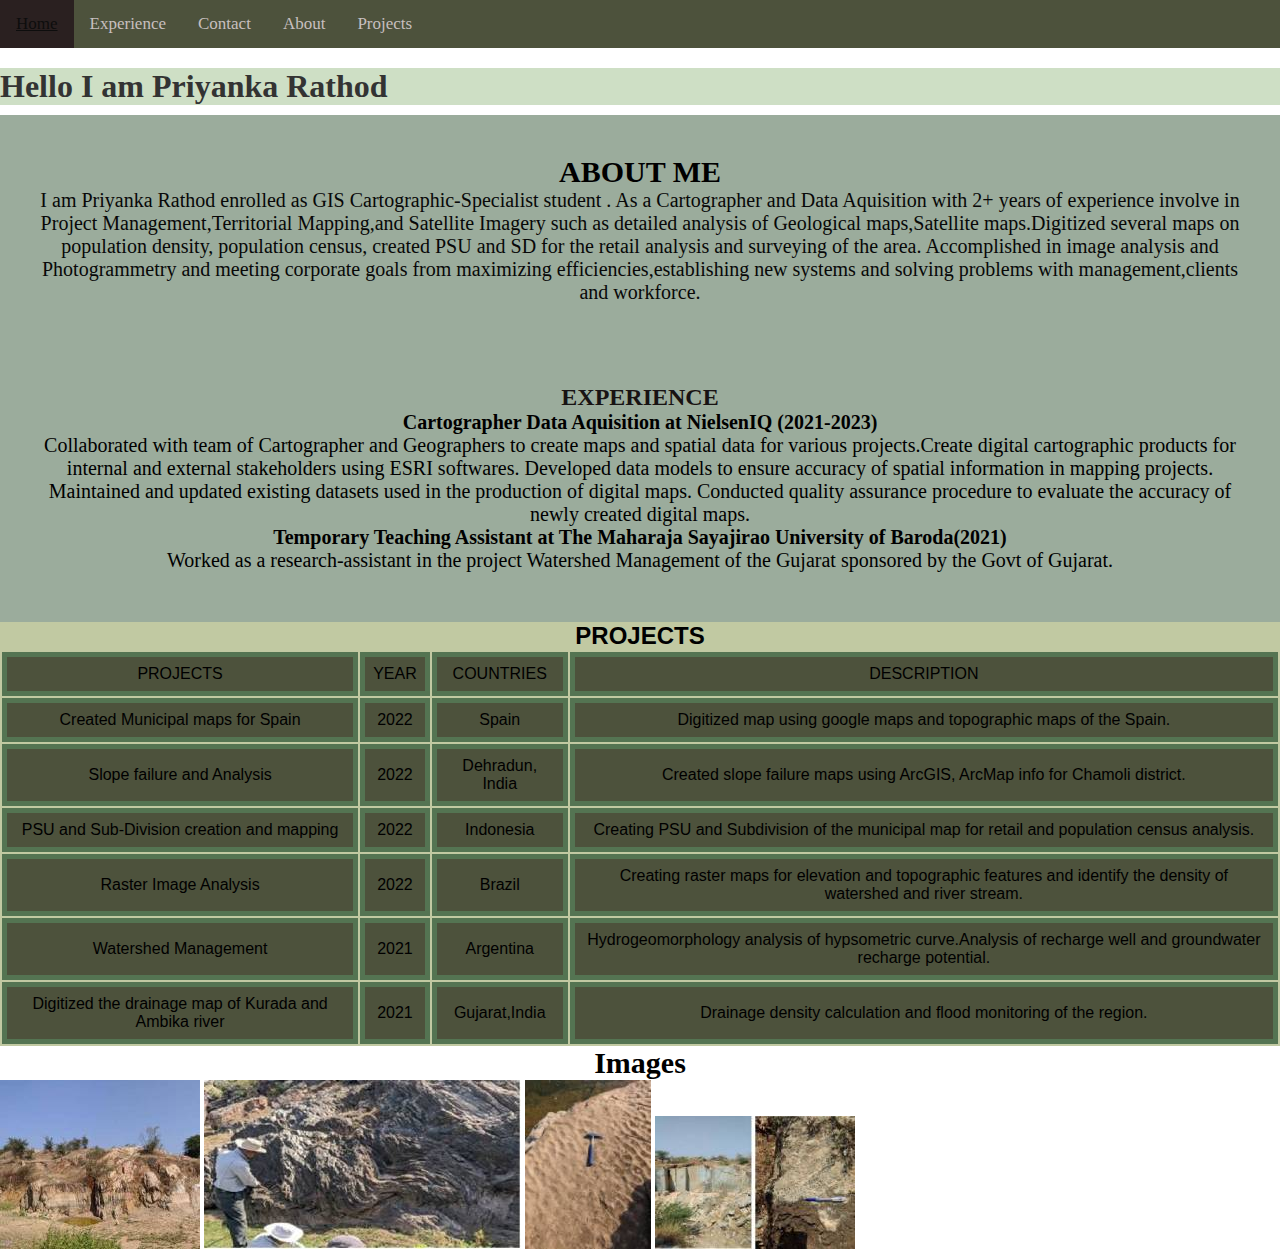
<file: index.html>
<!--Starting of First Page-->
<!DOCTYPE html>
<html lang="en">
<!-- I have taken this from w3schools-->
<!--Title Portfolio Priyanka and linking sheetstyle to page-->   
    <head>
        <meta charset="utf-8">
        <meta name="viewport" content="width=device-width , initial-scale=1">
        <title>Portfolio Priyanka</title>
        <link rel="stylesheet" href="style.css" >
    </head>
    <body>
<!--This code is from w3schools and reference were taken from https://codepen.io/yatharth-mulani/pen/dywrjyR and modified according to the requirements.>  which i further modified with title details on it>      
        <!Menu ==============================================-->
        <div class="navbar">
            <a href="#home">Home</a>
            <a href="#experience">Experience</a>
            <a href="secondpage.html">Contact</a>
            <a href="#about">About</a>
            <a href="#projects">Projects</a>
            
            
          </div>

                <!--Navigation Toggling-->
                
            
                
            <!--PERSONAL DETAILS-->
            <div id="home" class="home">
        
                        <h1> Hello I am <strong><span>Priyanka Rathod </span></strong></h1>
                        
                    
            </div>
     <!--End of personal details-->       
<!--ABOUT codes are from w3schools and are further modified in div class and alignment -->
<div class="about" id="about">
    <div class="max-width">
        <h2>ABOUT ME</h2>
            <div class="center_align">
                    <p> I am Priyanka Rathod enrolled as GIS Cartographic-Specialist student .
                         As a Cartographer and Data Aquisition with 2+ years of experience involve in Project Management,Territorial Mapping,and Satellite Imagery such as detailed analysis of Geological maps,Satellite maps.Digitized several maps on population density, population census, created PSU and SD for the retail analysis and surveying of the area. Accomplished in image analysis and Photogrammetry and meeting corporate goals from maximizing efficiencies,establishing new systems and solving problems with management,clients and workforce.</p>
                    
            </div> 
    </div>
    </div>
<!--End of About section-->
    <!-- EXPERIENCE -->
<div class="experience" id="experience"> 
    <h2>EXPERIENCE</h2>
    <div class="para">
        <h4>Cartographer Data Aquisition at NielsenIQ (2021-2023) </h4>
        <p>Collaborated with team of Cartographer and Geographers to create maps and spatial data for various projects.Create digital cartographic products  for internal and external stakeholders using ESRI softwares. Developed data models to ensure accuracy of spatial information in mapping projects. Maintained and updated existing datasets used in the production of digital maps. Conducted quality assurance procedure to evaluate the accuracy of newly created digital maps. </p>
      <h4>Temporary Teaching Assistant at The Maharaja Sayajirao University of Baroda(2021)</h4>
        <p> Worked as a research-assistant in the project Watershed Management of the Gujarat sponsored by the Govt of Gujarat. </p>
 </div>

        
      </div>
<!--End of Experience section-->
      
             
   <!--PROJECTS the code is exactly from w3schools and are further modified in sizing and styling-->
   <div class="table" id="Projects">
    <h2>PROJECTS</h2>
    <table>
        <tr>
          <td>PROJECTS</td>
          <td>YEAR</td>
          <td>COUNTRIES</td>
          <td>DESCRIPTION</td>
        </tr>
      
        <tr>
            <td>Created  Municipal maps for Spain</td>
            <td>2022</td>
            <td>Spain</td>
            <td> Digitized map using google maps and topographic maps of the Spain.</td>
          </tr>
          <tr>
            <td>Slope failure and Analysis</td>
            <td>2022</td>
            <td>Dehradun, India</td>
            <td>Created slope failure maps using ArcGIS, ArcMap info for Chamoli district.</td>
          </tr>
         
          <tr>
            <td>PSU and Sub-Division creation and mapping </td>
            <td>2022</td>
            <td>Indonesia</td>
            <td>Creating PSU and Subdivision of the municipal map for retail and population census analysis.</td>
          </tr>
          <tr>
            <td>Raster Image Analysis</td>
            <td>2022</td>
            <td>Brazil</td>
            <td>Creating raster maps for elevation and topographic features and identify the density of watershed and river stream.</td>
            </tr>
            <tr>
                <td>Watershed Management</td>
                <td>2021</td>
                <td>Argentina</td>
                <td>Hydrogeomorphology analysis of hypsometric curve.Analysis of recharge well and groundwater recharge potential.</td>
              </tr>
            <tr>
            <td>Digitized the drainage map of Kurada and Ambika river</td>
          <td>2021</td>
          <td>Gujarat,India</td>
          <td>Drainage density calculation and flood monitoring of the region.</td>
          </tr>
        </table> 
   </div>
 <!--End of Project table -->  
 <!--Images are the from the geological field work of masters degree from India and these images have few lithologies which were drawn by using softwares like coral draw,arcmap,lithomaps. Images are resized using Photopea advance photo editor https://www.photopea.com-->    
      <h3> Images</h3>
        <div class="Images">
         <img src="image/dippingbed.jpg" alt="Dip">
         <img src="image/fold.jpg" alt="Fold">
         <img src="image/sandstone.jpg" alt="sandstone">
         <img src="image/quarry.jpg" alt="quarry">
      </div>   
 <!--End of image section-->     
          
        
    </body>
 </html>
      <!--End of page 1-->
</file>
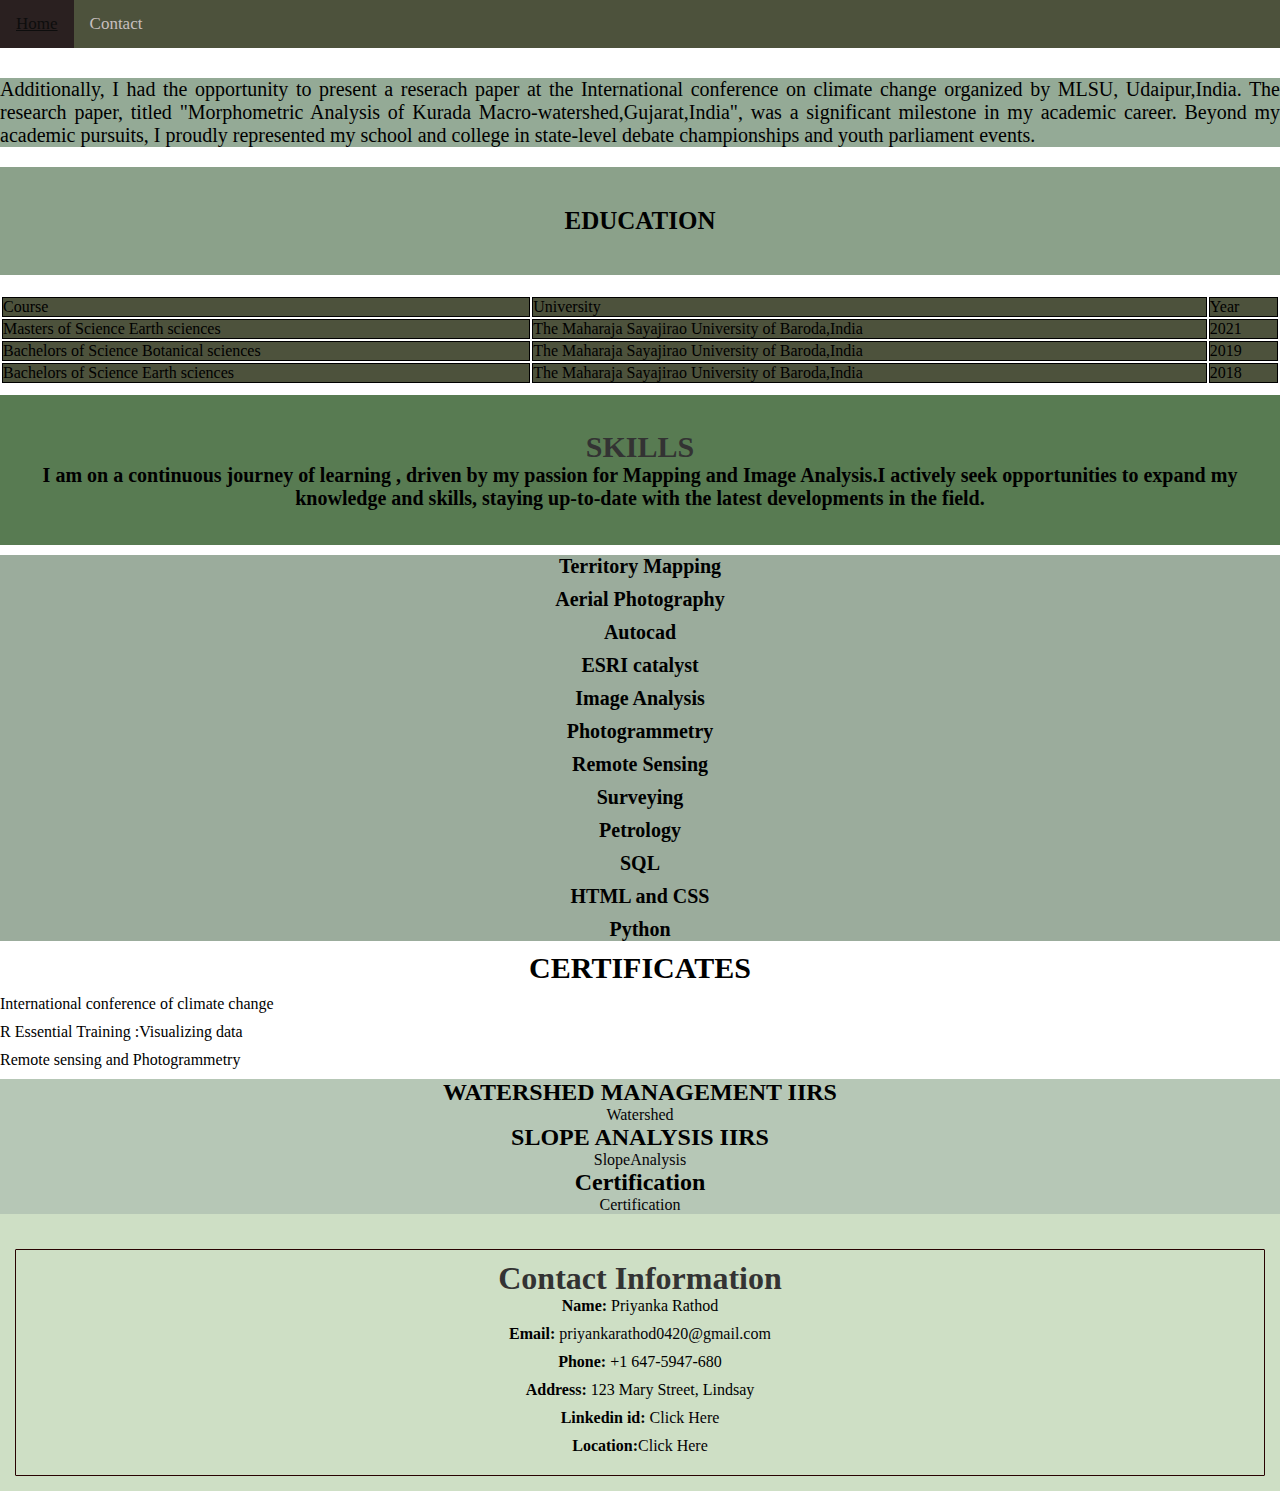
<file: secondpage.html>
<!--Starting of second page-->
<!DOCTYPE html>
<html lang="en">
    <head>
        <meta charset="utf-8">
        <title>Portfolio Priyanka</title>
        <div class="Menu">
          <!--This code is from w3schools and reference were taken from https://codepen.io/yatharth-mulani/pen/dywrjyR and modified according to the requirements.>  which i further modified with title details on it>      
        <!Menu ==============================================-->
        <div class="navbar">
          <a href="index.html">Home</a>
          <!-- <a href="index.html/#experience">Experience</a> -->
          <a href="secondpage.html">Contact</a>
          <!-- <a href="index.html/#about">About</a> -->
          <!-- <a href="index.html/#projects">Projects</a> -->
          
          
        </div>
          <!-- <a href="index.html">Previous Page</a> -->
        </div>
    <!--Linking stylesheet to page-->    
        <link rel="stylesheet" href="style.css" >
   </head>
 
  
<!--Education details are placed in tables and the codes are from w3schools which are slightly modified with the details within it--> 
     <body>  
       <p class="textp">  Additionally, I had the opportunity to present a reserach paper at the International  conference on climate change organized by MLSU, Udaipur,India. The research paper, titled "Morphometric Analysis of Kurada Macro-watershed,Gujarat,India", was a significant milestone in my academic career. Beyond my academic pursuits, I proudly represented my school and college in state-level debate championships and youth parliament events.</p>  
        <div class="education" id="Education">
          <h3>EDUCATION</h3>
          <table>
            <tr>
              <td>Course</td>
              <td>University</td>
              <td>Year</td>
            </tr>
            <tr>
              <td>Masters of Science Earth sciences</td>
              <td>The Maharaja Sayajirao University of Baroda,India</td>
              <td>2021</td>
              <tr>
              <td>Bachelors of Science Botanical sciences</td>
              <td>The Maharaja Sayajirao University of Baroda,India</td>
              <td>2019</td>
            </tr>
            <tr>
              <td>Bachelors of Science Earth sciences</td>
              <td>The Maharaja Sayajirao University of Baroda,India</td>
              <td>2018</td>
            </tr>
          </table>
        </div>
  <!--Ending of education section-->
    


  <!-- SKILLS  list code are used from w3schools and are modified -->
<div class="skills" id="skills">
  <h1>SKILLS</h1>
      <h2>  I am on a continuous journey of learning , driven by my passion for Mapping and Image Analysis.I actively seek opportunities to expand my knowledge and skills, staying up-to-date with the latest developments in the field.</h2>
</div>
<div class="list">
    <ul class="fix">
        <li>Territory Mapping</li>
        <li>Aerial Photography</li>
        <li>Autocad</li>
        <li>ESRI catalyst</li>
        <li>Image Analysis</li>
        <li>Photogrammetry</li>
        <li>Remote Sensing</li>
        <li>Surveying</li>
        <li>Petrology</li>
        <li>SQL</li>
        <li>HTML and CSS</li>
        <li>Python</li>
      </ul> 
    </div>
<!--End of Skills section-->
 <!--Certifications -->
 <div class="CERTIFICATIONS" id="Certification"></div>
 <h3>CERTIFICATES</h3>
 <div class=" listcert"></div>
 <ul>
  <li>International conference of climate change</li>
  <li>R Essential Training :Visualizing data</li>
  <li>Remote sensing and Photogrammetry</li>
</ul>
<!--End of certification-->
<!--External links are from youtube  webinar by Indian Institute of Remote sensing and the last link is one-drive link of certificate of publication-->
 <div class="link">
  <div class="alink">
    <h2>WATERSHED MANAGEMENT IIRS</h2>
  <a href="https://www.youtube.com/watch?v=_r_3-2nD-Pk" target="_blank">Watershed</a>
  <h2>SLOPE ANALYSIS IIRS</h2>
  <a href="https://www.youtube.com/watch?v=zJd8xiwWTHs" target="_blank">SlopeAnalysis</a>
  <h2>Certification</h2>
  <a href="https://drive.google.com/drive/folders/1fLNQq04VIm7oe9xQAxrjsWUbybnFuj_C?usp=gmail" target="_blank">Certification</a>
  </div>
</div>   
<!--End of external link from you tube-->



 <!--CONTACT ME the contact container line is taken from codepen https://codepen.io/yatharth-mulani/pen/dywrjyR and list from w3schools.In location i have used API key from assignment1 and created a static map for the location.-->  
<div class="contactme" id="contact">
  <div class="contact-container">
           <h1>Contact Information</h1>
           <ul>
               <li><strong>Name:</strong> Priyanka Rathod</li>
               <li><strong>Email:</strong> <a href="mailto:priyankarathod0420@gmail.com">priyankarathod0420@gmail.com</a></li>
               <li><strong>Phone:</strong> +1 647-5947-680</li>
               <li><strong>Address:</strong> 123 Mary Street, Lindsay</li>
               <li><strong>Linkedin id:</strong><a href="https://www.linkedin.com/in/priyanka-rathod-2a6ab3201?utm_source=share&utm_campaign=share_via&utm_content=profile&utm_medium=android_app" target="_blank"> Click Here</a></li>
               <li><strong>Location:</strong><a href="https://maps.googleapis.com/maps/api/staticmap?center=Lindsay+ON&zoom=13&size=600x600&maptype=satellitemap&key=AIzaSyD1Tk0KkDWUvFEaVfc79DU9C4dk5x-CjwI" target="_blank">Click Here</a></li>
           </ul>
       </div>
</div>
<!--End of contact deatils with static maps-->



   </body>
 </html>
</file>
<file: style.css>
/* Apply a reset to remove default margin and padding */
  * {
    margin: 0;
    padding: 0;
    box-sizing: border-box;
  }
  
/* Add a  background color to the top navigation bar copied from w3schools and modified in  background-color and margin */
.navbar {
    background-color: #4d523c;
    overflow: hidden;
  }
.home{
  margin-top: 20px;
  background-color: rgb(206, 223, 197);
  margin-bottom: 10px;
}
  /* layouts are modified with familyname, font family, padding, and text align */
  
.center_align{
  text-align: center;
  font-family: 'Times New Roman', Times, serif;
  font-size:40px;
}

.title{
  text-align: center;
  font-size: medium;
  font-style: normal;
}
.text-center{
  padding-top: 20px;
  margin-top: 100px;
  text-align: left;
  font-weight: bold;
}
/* paragraph sizing */
p{
  font-size: 20px;
}

  /* Style the links inside the navigation bar  code from w3schools and are modified in color and font-size*/
  .navbar a {
    float: left;
    color: #c7bfbf;
    text-align: center;
    padding: 14px 16px;
    text-decoration: none;
    font-size: 17px;
  }
  
  /* Change the color and background color of links on hover */
  .navbar a:hover {
    background-color: #2a2020;
    color: rgb(13, 13, 13);
  }
  /* Add a color to the active/current link  colors are modified */
.topnav a.active {
  background-color: #569d83;
  color: white;
}
  

  /* Style the about section with color,text-align,font-size, font-weight, class named as max-width few details are taken from https://codepen.io/yatharth-mulani/pen/dywrjyR */
  .about {
    background-color: rgb(155, 172, 156);
    padding: 40px;
    text-align: center;
    
  }
   .max-width h2{
    color: black;
    text-align: center;
    margin-block: 0px;
    font-weight: bold;
    font-size: 30px;

  }
  .center_align{
    color: rgb(8, 8, 8);
    font-size: 15px;
  }
  /* Style the experience section with change in background color, padding and font-weight */
  .experience {
    background-color: rgb(155, 172, 156);
    padding: 40px;
    text-align: center;
    font-weight: bold;
    
  }
  .experience h2{
  text-align: center;
  font-weight: bold;
  margin-block: 0px;
  color: #181313;
  
  }
  .experience h4 {
    font-weight: bold;
    font-size: 20px;
    margin:auto;


  }
  .para{
    text-align:center;
    font-size: 15px;
    font-weight: lighter;
  }
  /* Add color to table project section  taken from w3schools and modified in color,font-family ,font-size. Margin of the table is also modified*/
  .table {
    font-family: arial, sans-serif;
    border-collapse: collapse;
    width: 100%;
    background-color: #c1c9a2;
    text-align: center;
   
  }
  
  .table th, .table td {
    border: 5px solid #547452;
    text-align: center;
    padding: 8px;
    margin-bottom: 10px;
  }
  
  .table tr:nth-child(even) {
    background-color: #6da55e;
  }
  /* Image class and the images are allined in inline-block with list type none from w3schools */
  
  h3{
    font-size: 30px;
    font-weight: bold;
    text-align: center;
  }
  
  .image{
    text-align: center;
    margin-top: 10px;
    background-color: #94aa96;
    max-width: fit-content;
    width: 100%;
    height:100%;
    margin-left: 30px;
    float: left;
  }
  .Dip{
    float: left;
    width: 20%;
    margin-left: 0px;
    margin-bottom: 5px;
    width: 2000px;
    height:20px;
    margin-top: 5%;
    margin-bottom: 15%;

  
  }
  .Fold{
    float: left;
    width: 20%;
    margin-left: 0px;
    margin-bottom: 5px;
    width:2000px;
    height:20px;
    margin-top: 5%;
    margin-bottom: 15%;
  
  }
  .sandstone{
    float: left;
    width: 20%;
    margin-left: 0px;
    margin-bottom: 5px;
    width:2000px;
    height:20px;
    margin-top: 5%;
    margin-bottom: 15%;
  
  }
  .quarry{
    float: left;
    width: 20%;
    margin-left: 0px;
    margin-bottom: 5px;
    width:2000px;
    height:20px;
    margin-top: 5%;
    margin-bottom: 15%;
  
  }
  .Strata{
    float: left;
    width: 20%;
    margin-left: 0px;
    margin-bottom: 100px;
    width:2000px;
    height:20px;
    margin-top: 5%;
    margin-bottom: 15%;
  
  }
  .para{
    margin-bottom: 10px;

  }
  .alink  {
    background-color: rgb(182, 199, 182);
    text-align: center;
    height:auto
  }
   .alink a:hover{
    color: blue;
  }
  .h3{
    text-align: center;
    
  }
 
/* second page css */
.menu{
  float: right;
  color: #7a2072;
  text-decoration: line-through;
  margin-bottom: 40px;
  padding: 10px;
  font-size: 20px;
}
education
/* Add a color to the current eduaction table with row and column with margin,padding modifications and colors .*/
.education table, th, td {
    position: relative;
    border: 1px solid;
    margin-bottom: auto;
    table-layout: auto;
    background-color: #4d523c;
  
  }
  table{
    width: 100%;
  }
/* Heading education  text in the table are aligned */
.education h3{
  margin-top: 20px;
  margin-bottom: 20px;
  text-align: center;
  font-size: 25px;
  padding: 40px;
  background-color: #8ba18a;

}
.textp{
  margin-top: 30px;
  text-align: justify;
  background-color:#94aa96
}

/* Add color and list to skill taken from w3schools with modifications in heading and font-size, font-weight,margin-top */
.skills{
  background-color:#587b52;
  padding: 35px;
  margin-top: 10px;
  text-align: center;
}
.skills h1 {
  font-size: 30px;
  margin: 0;
}
.skills h2{
  font-size: 20px;
}
/* about list styling */
.list{
background-color: rgb(155, 172, 156);
font-size: 20px;
font-weight: bold;
margin-top: 10px;
text-align: center;

}
/* Style the "Certifications" section */
.CERTIFICATIONS {
  text-align: center;
  background-color: #2d5547;

}
.CERTIFICATIONS h3 {
  font-size: 25px;
  text-align: center;
  background-color: #6da55e;
}
.listcert {
  list-style: circle;
  text-align: center;
  font-size: 20px;
  margin: 10px 0;
  background-color: #6da55e;
}


/* Add color to contact details*/
.contactme{
background-color: rgb(206, 223, 197);
padding: 15px;
text-align: center;

}
/* this stylesheet is taken from https://codepen.io/yatharth-mulani/pen/dywrjyR with slight modification in color and padding */
.contact-container {
  margin: 0 auto;
  padding: 10%;
  border: 1px solid #290202;
  padding: 10px 30px;
  margin-top: 20px;
  border-radius: 1px;
}
/* change in color in ul and li */

h1 {
  color: #333;
}

ul {
  list-style: none;
  padding: 0;
}

li {
  margin-bottom: 10px;
}

a {
  text-decoration: none;
  color: #050307;
}

a:hover {
  text-decoration: underline;
}
</file>
